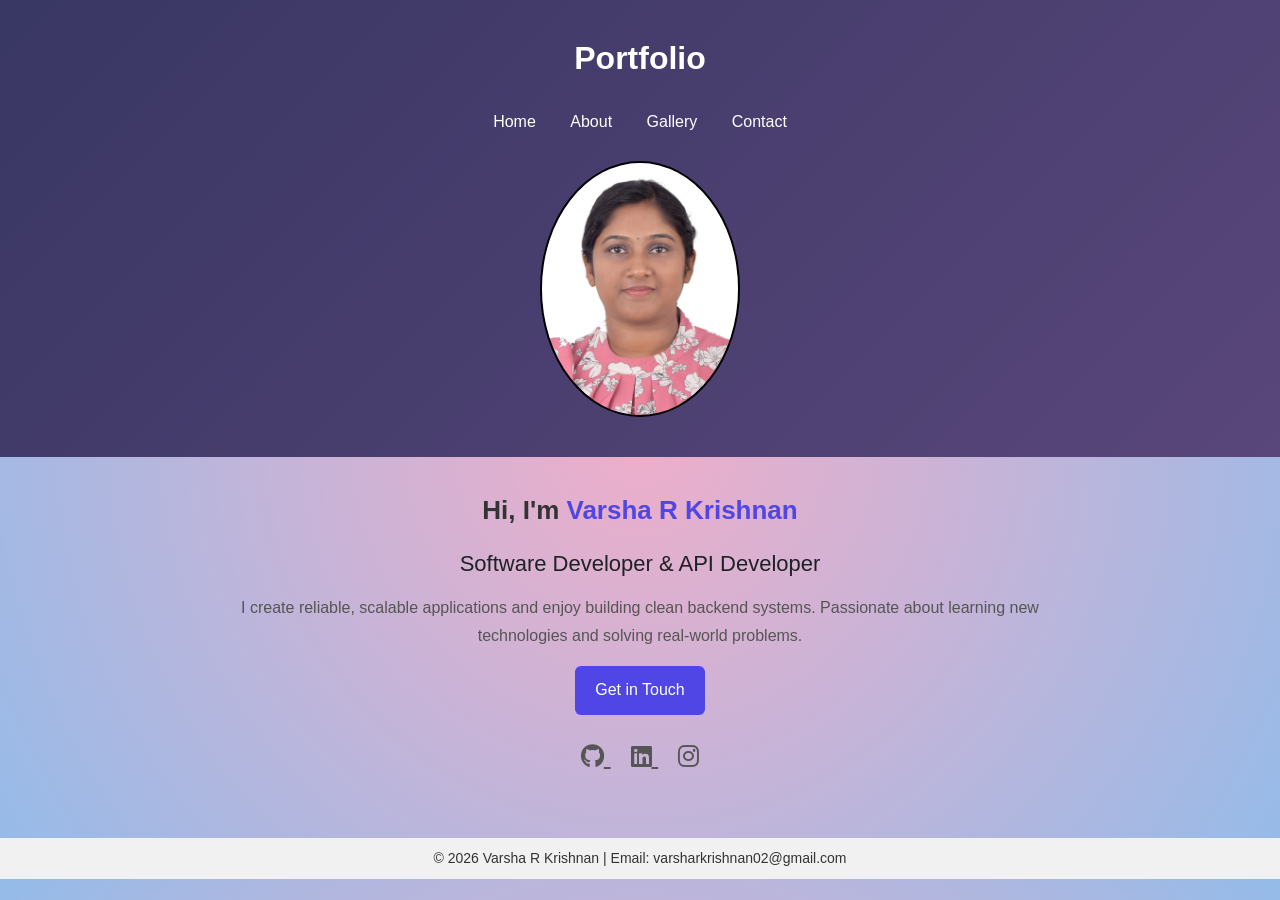
<file: index.html>
<!DOCTYPE html>
<html lang="en">

<head>
    <meta charset="UTF-8">
    <meta name="viewport" content="width=device-width, initial-scale=1.0">
    <title>Portfolio: Varsha R Krishnan</title>
    <link rel="stylesheet" href="https://cdnjs.cloudflare.com/ajax/libs/font-awesome/6.5.0/css/all.min.css">
    <link rel="stylesheet" href="css/stylesheet.css">
</head>

<body class="fade">
    <header>
        <h1>Portfolio</h1>
        <input type="checkbox" id="menu-toggle">
        <label for="menu-toggle" class="hamburger">&#9776;</label>
        <nav>
            <ul class="nav-section">
                <li><a href="index.html">Home</a></li>
                <li><a href="about.html">About</a></li>
                <li><a href="gallery.html">Gallery</a></li>
                <li><a href="contact.html">Contact</a></li>
            </ul>
        </nav>

        <img src="images/DSC_0148.JPG" alt="Profile Picture" class="profile">

    </header>
    <main>
        <section>
            <div>
                <div class="myself">
                    <h2>Hi, I'm <span>Varsha R Krishnan</span></h2>
                    <h3>Software Developer & API Developer</h3>

                    <p>
                        I create reliable, scalable applications and enjoy building clean backend systems.
                        Passionate about learning new technologies and solving real-world problems.
                    </p>

                    <div class="buttons">
                        <a href="contact.html" class="btn primary">Get in Touch</a>
                    </div>

                    <div class="social-icons">
                        <a href="https://github.com/Varshaadarsh" target="_blank">
                            <i class="fab fa-github"></i>
                        </a>
                        <a href="www.linkedin.com/in/varsha-r-krishnan" target="_blank">
                            <i class="fab fa-linkedin"></i>
                        </a>
                        <a href="https://www.instagram.com/varsha_rk/" target="_blank">
                            <i class="fa-brands fa-instagram"></i>
                        </a>
                    </div>
                </div>
        </section>
    </main>
    <footer>
        <p>© 2026 Varsha R Krishnan | Email: varsharkrishnan02@gmail.com</p>
    </footer>
</body>

</html>
</file>
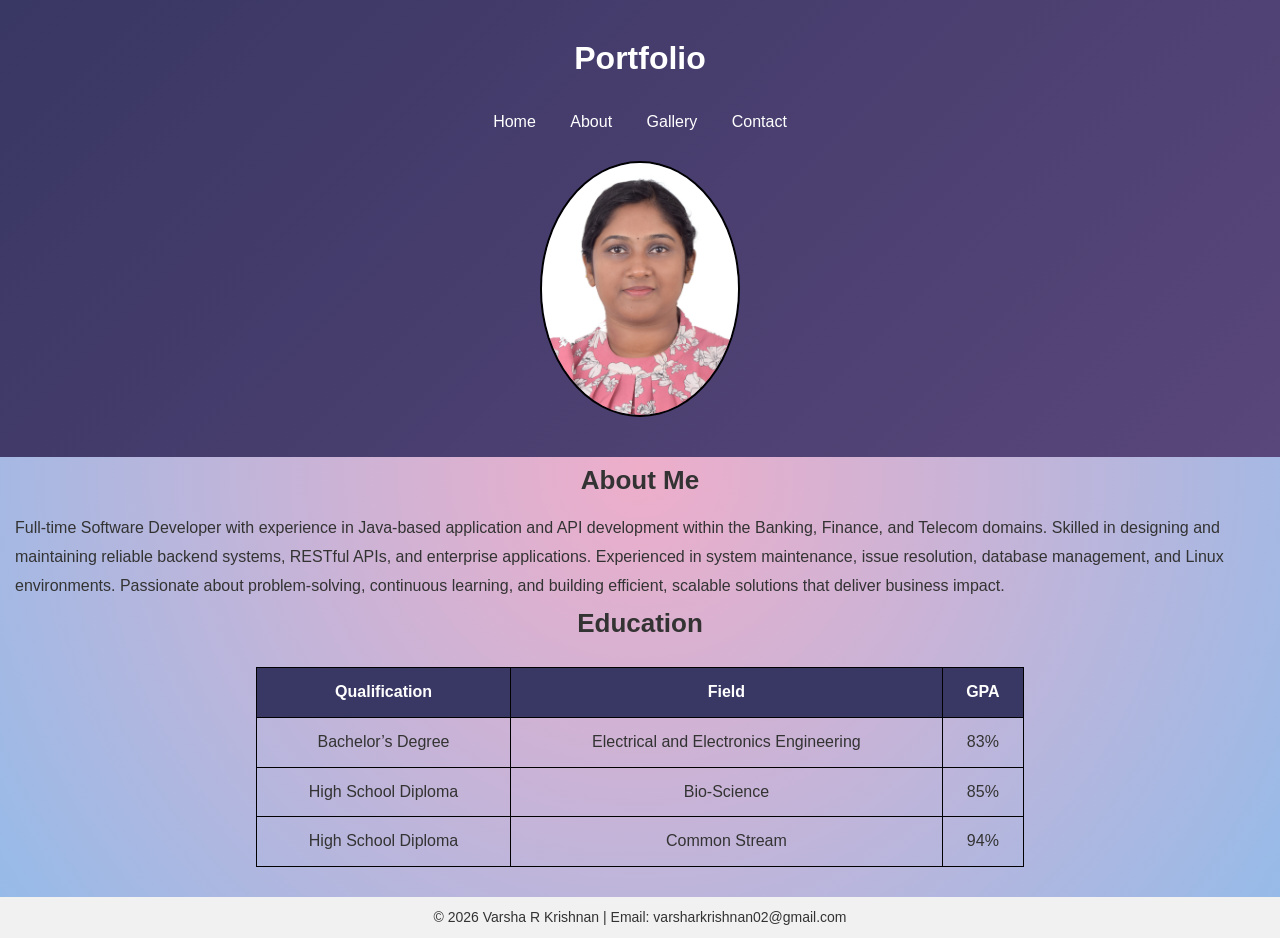
<file: about.html>
<!DOCTYPE html>
<html lang="en">

<head>
    <meta charset="UTF-8">
    <meta name="viewport" content="width=device-width, initial-scale=1.0">
    <title>Portfolio: Varsha R Krishnan</title>
    <link rel="stylesheet" href="https://cdnjs.cloudflare.com/ajax/libs/font-awesome/6.5.0/css/all.min.css">
    <link rel="stylesheet" href="css/stylesheet.css">
</head>

<body class="fade">
    <header>
        <h1>Portfolio</h1>
        <input type="checkbox" id="menu-toggle">
        <label for="menu-toggle" class="hamburger">&#9776;</label>
         <nav>
            <ul class="nav-section">
                <li><a href="index.html">Home</a></li>
                <li><a href="about.html">About</a></li>
                <li><a href="gallery.html">Gallery</a></li>
                <li><a href="contact.html">Contact</a></li>
            </ul>
        </nav>

        <img src="images/DSC_0148.JPG" alt="Profile Picture" class="profile">

    </header>

    <main>
        <section class="about">
            <h2>About Me</h2>
            <article>
                <p>
                    Full-time Software Developer with experience in Java-based application and API development within
                    the Banking, Finance, and Telecom domains. Skilled in designing and maintaining reliable backend
                    systems, RESTful APIs, and enterprise applications. Experienced in system maintenance, issue
                    resolution, database management, and Linux environments. Passionate about problem-solving,
                    continuous learning, and building efficient, scalable solutions that deliver business impact.
                </p>
            </article>
        </section>
        <section class="education">
            <h2>Education</h2>
            <article>
                <table>
                    <tr>
                        <th>Qualification</th>
                        <th>Field</th>
                        <th>GPA</th>
                    </tr>
                    <tr>
                        <td>Bachelor’s Degree</td>
                        <td>Electrical and Electronics Engineering</td>
                        <td>83%</td>
                    </tr>
                    <tr>
                        <td>High School Diploma</td>
                        <td>Bio-Science</td>
                        <td>85%</td>
                    </tr>
                    <tr>
                        <td>High School Diploma</td>
                        <td>Common Stream</td>
                        <td>94%</td>
                    </tr>
                </table>

            </article>
        </section>
    </main>
    <footer>
        <p>© 2026 Varsha R Krishnan | Email: varsharkrishnan02@gmail.com</p>
    </footer>
</body>

</html>
</file>
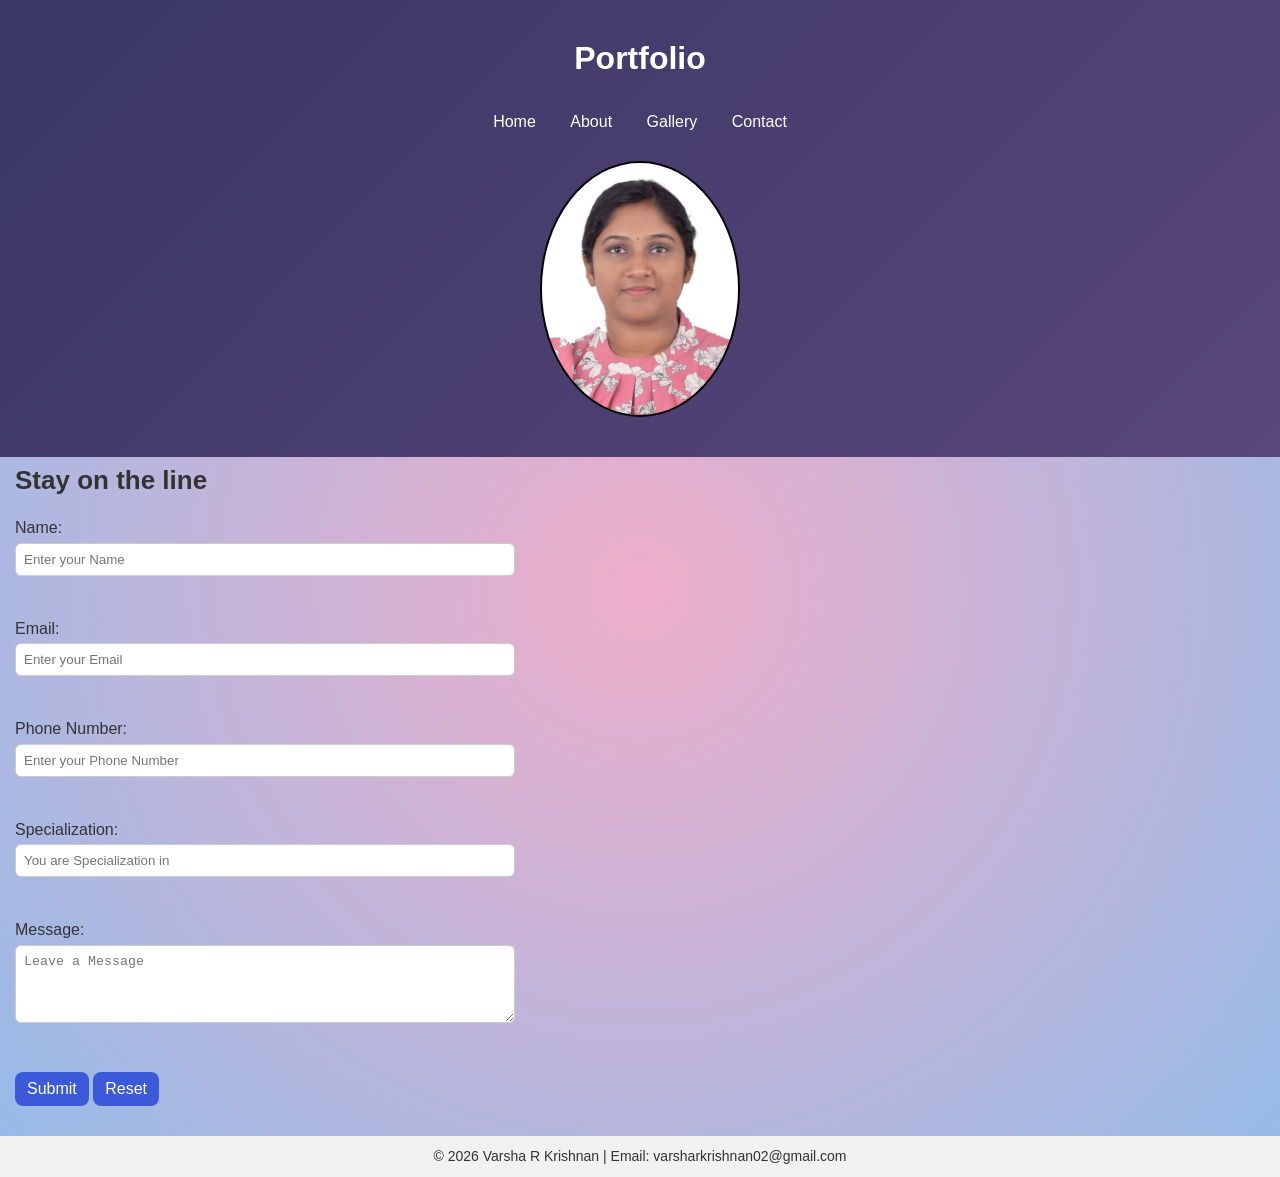
<file: contact.html>
<!DOCTYPE html>
<html lang="en">

<head>
    <meta charset="UTF-8">
    <meta name="viewport" content="width=device-width, initial-scale=1.0">
    <title>Portfolio: Varsha R Krishnan</title>
    <link rel="stylesheet" href="https://cdnjs.cloudflare.com/ajax/libs/font-awesome/6.5.0/css/all.min.css">
    <link rel="stylesheet" href="css/stylesheet.css">
</head>

<body class="fade">
    <header>
        <h1>Portfolio</h1>
        <input type="checkbox" id="menu-toggle">
        <label for="menu-toggle" class="hamburger">&#9776;</label>
         <nav>
            <ul class="nav-section">
                <li><a href="index.html">Home</a></li>
                <li><a href="about.html">About</a></li>
                <li><a href="gallery.html">Gallery</a></li>
                <li><a href="contact.html">Contact</a></li>
            </ul>
        </nav>

        <img src="images/DSC_0148.JPG" alt="Profile Picture" class="profile">

    </header>

    <main>
        <section class="contact">
            <h2>Stay on the line</h2>
            <form>
                <div>
                    <label for="name">Name: </label>
                    <input type="text" name="name" id="name" placeholder="Enter your Name" required>
                </div>
                <br>
                <div>
                    <label for="email">Email: </label>
                    <input type="email" name="email" id="email" placeholder="Enter your Email" required>
                </div>
                <br>
                <div>
                    <label for="phonenumber">Phone Number: </label>
                    <input type="tel" id="phonenumber" name="phonenumber" pattern="[0-9]{10}" required
                        placeholder="Enter your Phone Number">
                </div>
                <br>
                <div>
                    <label for="specialization">Specialization: </label>
                    <input type="text" id="specialization" name="specialization"
                        placeholder="You are Specialization in">
                </div>
                <br>
                <div>
                    <label for="message">Message: </label>
                    <textarea name="messsage" id="message" rows="4" placeholder="Leave a Message"></textarea>
                </div>
                <br>
                <button type="submit">Submit</button>
                <button type="reset">Reset</button>
            </form>
        </section>
    </main>
    <footer>
        <p>© 2026 Varsha R Krishnan | Email: varsharkrishnan02@gmail.com</p>
    </footer>
</body>

</html>
</file>
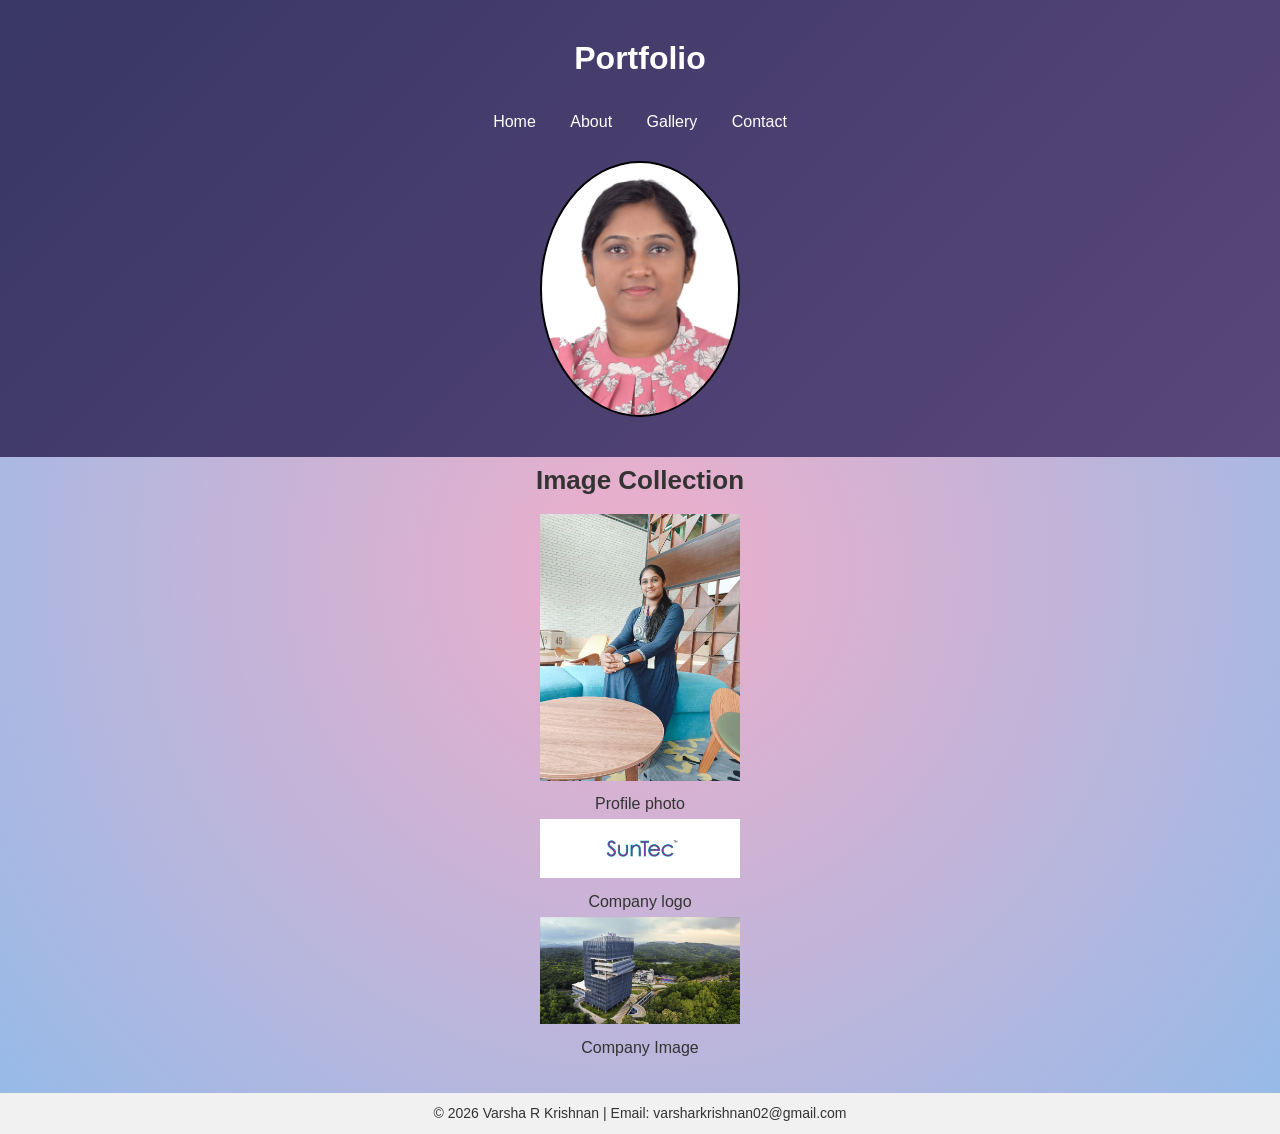
<file: gallery.html>
<!DOCTYPE html>
<html lang="en">

<head>
    <meta charset="UTF-8">
    <meta name="viewport" content="width=device-width, initial-scale=1.0">
    <title>Portfolio: Varsha R Krishnan</title>
    <link rel="stylesheet" href="https://cdnjs.cloudflare.com/ajax/libs/font-awesome/6.5.0/css/all.min.css">
    <link rel="stylesheet" href="css/stylesheet.css">
</head>

<body class="fade">
    <header>
        <h1>Portfolio</h1>
        <input type="checkbox" id="menu-toggle">
        <label for="menu-toggle" class="hamburger">&#9776;</label>
         <nav>
            <ul class="nav-section">
                <li><a href="index.html">Home</a></li>
                <li><a href="about.html">About</a></li>
                <li><a href="gallery.html">Gallery</a></li>
                <li><a href="contact.html">Contact</a></li>
            </ul>
        </nav>

        <img src="images/DSC_0148.JPG" alt="Profile Picture" class="profile">

    </header>

    <main>
        <section class="image">
            <h2>Image Collection</h2>
            <article>
                <figure>
                    <img src="images/LinkedIn.jpg" alt="Profile Photo" width="200" style="height: auto;">
                    <figcaption>Profile photo</figcaption>
                </figure>
                <figure>
                    <img src="images/suntec-logo_1.jpg" alt="Company Logo" width="200" style="height: auto;">
                    <figcaption>Company logo</figcaption>
                </figure>
                <figure>
                    <img src="images/Suntec.jpg" alt="Company Photo" width="200" style="height: auto;">
                    <figcaption>Company Image</figcaption>
                </figure>
            </article>
        </section>
    </main>
    <footer>
        <p>© 2026 Varsha R Krishnan | Email: varsharkrishnan02@gmail.com</p>
    </footer>
</body>

</html>
</file>
<file: css/stylesheet.css>
@import url('https://fonts.googleapis.com/css2?family=Manrope:wght@200..800&family=Playwrite+NZ+Basic:wght@100..400&display=swap');


* {
  margin: 0;
  padding: 0;
  box-sizing: border-box;
}

body {
  font-family: "Playwrite NZ Basic", sans-serif;
  background: radial-gradient(circle, rgba(238, 174, 202, 1) 0%, rgba(148, 187, 233, 1) 100%);
  color: #333;
  line-height: 1.8;
  font-size: 15px;
  text-align: center;
}

header {
  padding: 30px 15px;
  background: linear-gradient(135deg, #393764, #59467a);
  color: white;
  position: relative;
}

.profile {
  width: 200px;
  max-width: 100%;
  height: auto;
  border-radius: 50%;
  border: 2px solid #000;
  margin-top: 15px;
}

.image {
  text-align: center
}

h1 {
  font-size: 25px;
  margin-bottom: 10px;
}

h2 {
  font-size: 18px;
  margin-bottom: 10px;
}

h3 {
  font-weight: 400;
  color: #1e2127;
}

span {
  color: #4f46e5;
}

.about p,
.contact {
  text-align: left;
  padding-left: 15px;
}

.myself {
  padding: 30px 15px;
}

.myself p {
  margin-top: 10px;
  color: #555;
}

.buttons {
  margin-top: 15px;
}

.btn {
  display: inline-block;
  padding: 10px 20px;
  background: #4f46e5;
  color: white;
  text-decoration: none;
  border-radius: 6px;
  transition: 0.3s ease;
}

.btn:hover {
  background: #7b73e9;
  transform: translateY(-2px);
}

table {
  width: 70%;
  border-collapse: collapse;
  margin: 20px auto;
}

th,
td {
  border: 1px solid #000;
  padding: 10px;
  text-align: center;
}

th {
  background-color: #393764;
  color: white;
}

.contact input,
.contact textarea {
  width: 50%;
  padding: 8px;
  border-radius: 6px;
  border: 1px solid #ccc;
  margin-bottom: 10px;
}

.contact input:focus,
.contact textarea:focus {
  border-color: #0f0e10;
  box-shadow: 0 0 8px rgba(8, 6, 10, 0.4);
  outline: none;
}

.contact button {
  background-color: #3c59d9;
  color: #ffffff;
  padding: 8px 12px;
  border-radius: 8px;
  font-size: 16px;
  border: none;
  cursor: pointer;
  transition: 0.3s ease;
}

.contact button:hover {
  background-color: #764ba2;
  transform: translateY(-3px);
}

#menu-toggle {
  display: none;
}

.hamburger {
  display: block;
  font-size: 28px;
  cursor: pointer;
  position: absolute;
  right: 20px;
  top: 20px;
  color: white;
}

.nav-section {
  list-style: none;
  display: none;
  position: absolute;
  top: 65px;
  left: 0;
  width: 100%;
  background: white;
  padding: 10px 0;
  box-shadow: 0 4px 10px rgba(0, 0, 0, 0.1);
}

.nav-section li {
  margin: 10px 20px;
}

.nav-section a {
  color: #333;
  text-decoration: none;
  font-weight: 500;
}

#menu-toggle:checked~nav .nav-section {
  display: block;
}

.social-icons {
  margin-top: 20px;
}

.social-icons a {
  margin: 0 10px;
  font-size: 24px;
  color: #555;
  transition: 0.3s;
}

.social-icons a:hover {
  color: #4f46e5;
  transform: scale(1.2);
}

footer {
  padding: 8px;
  background: #f1f1f1;
  margin-top: 30px;
  font-size: 12px;
}

.fade {
  animation: fadeIn 1.2s ease-in;
}

@keyframes fadeIn {
  from {
    opacity: 0;
    transform: translateY(20px);
  }

  to {
    opacity: 1;
    transform: translateY(0);
  }
}

@media (min-width: 576px) {

  .nav-section {
    text-align: center;
  }

  .nav-section li {
    display: inline-block;
    margin: 0 15px;
  }

  h1 {
    font-size: 30px;
  }

  h2 {
    font-size: 24px;
  }

  h3 {
    font-size: 20px;
  }

  footer {
    font-size: 12px;
  }

}

/* Responsive  768*/

@media (min-width: 768px) {

  .hamburger {
    display: none;
  }

  .nav-section {
    display: block;
    position: static;
    background: none;
    box-shadow: none;
  }

  .nav-section a{

    color: white;
  }
  
  h1 {
    font-size: 32px;
  }

  h2 {
    font-size: 26px;
  }

  h3 {
    font-size: 22px;
  }

  footer {
    font-size: 14px;
  }

}

/* Large Screens ≥992px */

@media (min-width: 992px) {

  body {
    font-size: 15px;
  }

  .myself {
    max-width: 800px;
    margin: auto;
  }

  table {
    width: 60%;
  }

  .contact form {
    max-width: 300px;
  }

  .contact input,
  .contact textarea {
    width: 100%;
  }
}

/* Large Screens ≥1200px */


@media (min-width: 1200px) {

  body {
    font-size: 16px;
  }

  .myself {
    max-width: 900px;
    margin: auto;
  }

  table {
    width: 60%;
  }

  .contact form {
    max-width: 500px;
  }

  .contact input,
  .contact textarea {
    width: 100%;
  }
}

/* Extra Large Screens ≥1400px */

@media (min-width: 1400px) {

  body {
    font-size: 17px;
  }

  .myself {
    max-width: 1000px;
  }

  table {
    width: 50%;
  }

  .contact input,
  .contact textarea {
    width: 100%;
  }
}
</file>
